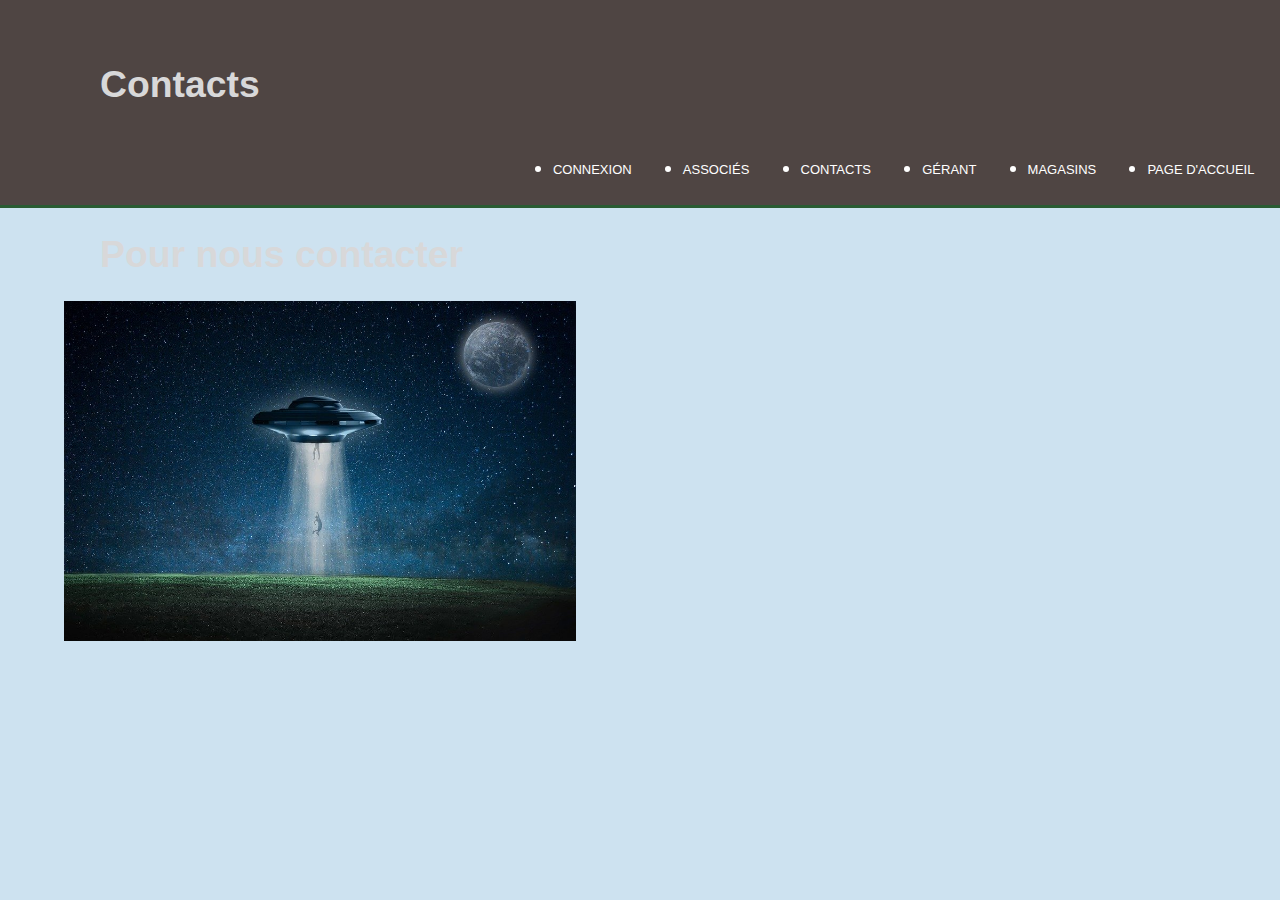
<file: IdeaProjects/inf3190-tp1/Contact.html>
<!DOCTYPE html>
<html lang="fr">

<head>
    <meta charset="UTF-8">
    <title>Contacts</title>
    <link rel="stylesheet" href="./css/main.css">
</head>
<body>

<div class="container">
  <header>

      <h1><strong>Contacts</strong></h1>

      <nav class="liens">
        <ul>
          <li><a href="index.html">PAGE D'ACCUEIL</a></li>
          <li><a href="Magasins.html">MAGASINS</a></li>
          <li><a href="Gérant.html" target="_blank">GÉRANT</a></li>
          <li><a href="Contact.html">CONTACTS</a></li>
          <li><a href="Associés.html">ASSOCIÉS</a></li>
          <li><a href="Connexion.html">CONNEXION</a></li>
        </ul>
      </nav>

  </header>

  <h1> Pour nous contacter </h1>
  <img src="img/logo.jpg" alt="le logo du magasin" class="imageLogo">


</div>

</body>
</html>
</file>
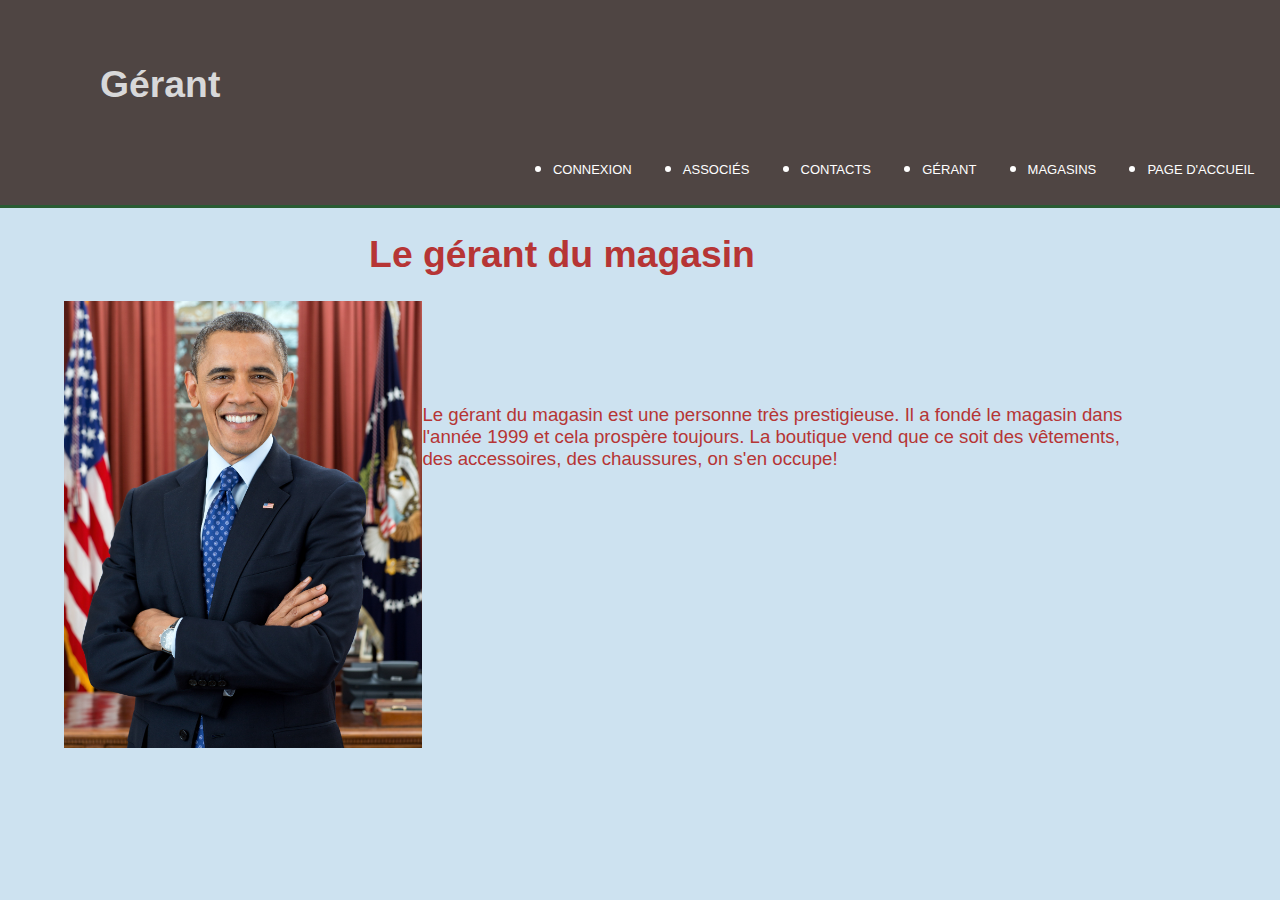
<file: IdeaProjects/inf3190-tp1/Gérant.html>
<!DOCTYPE html>
<html lang="fr">

<head>
    <meta charset="UTF-8">
    <title>Gérant</title>
     <link rel="stylesheet" href="./css/main.css">
</head>
<body>

<div class="container">
  <header>

      <h1><strong>Gérant</strong></h1>

      <nav class="liens">
        <ul>
          <li><a href="index.html">PAGE D'ACCUEIL</a></li>
          <li><a href="Magasins.html">MAGASINS</a></li>
          <li><a href="Gérant.html" target="_blank">GÉRANT</a></li>
          <li><a href="Contact.html">CONTACTS</a></li>
          <li><a href="Associés.html">ASSOCIÉS</a></li>
          <li><a href="Connexion.html">CONNEXION</a></li>
        </ul>
      </nav>

  </header>

</div>

  <h1 class="gerant">Le gérant du magasin</h1>
  <img src="img/gerant.jpg" alt="la photo du gérant de notre magasin" class="imageDeux">

  <p class="pGerant">Le gérant du magasin est une personne très prestigieuse. Il a fondé le magasin dans l'année 1999 et cela prospère
  toujours. La boutique vend que ce soit des vêtements, des accessoires, des chaussures, on s'en occupe!</p>

</body>
</html>
</file>
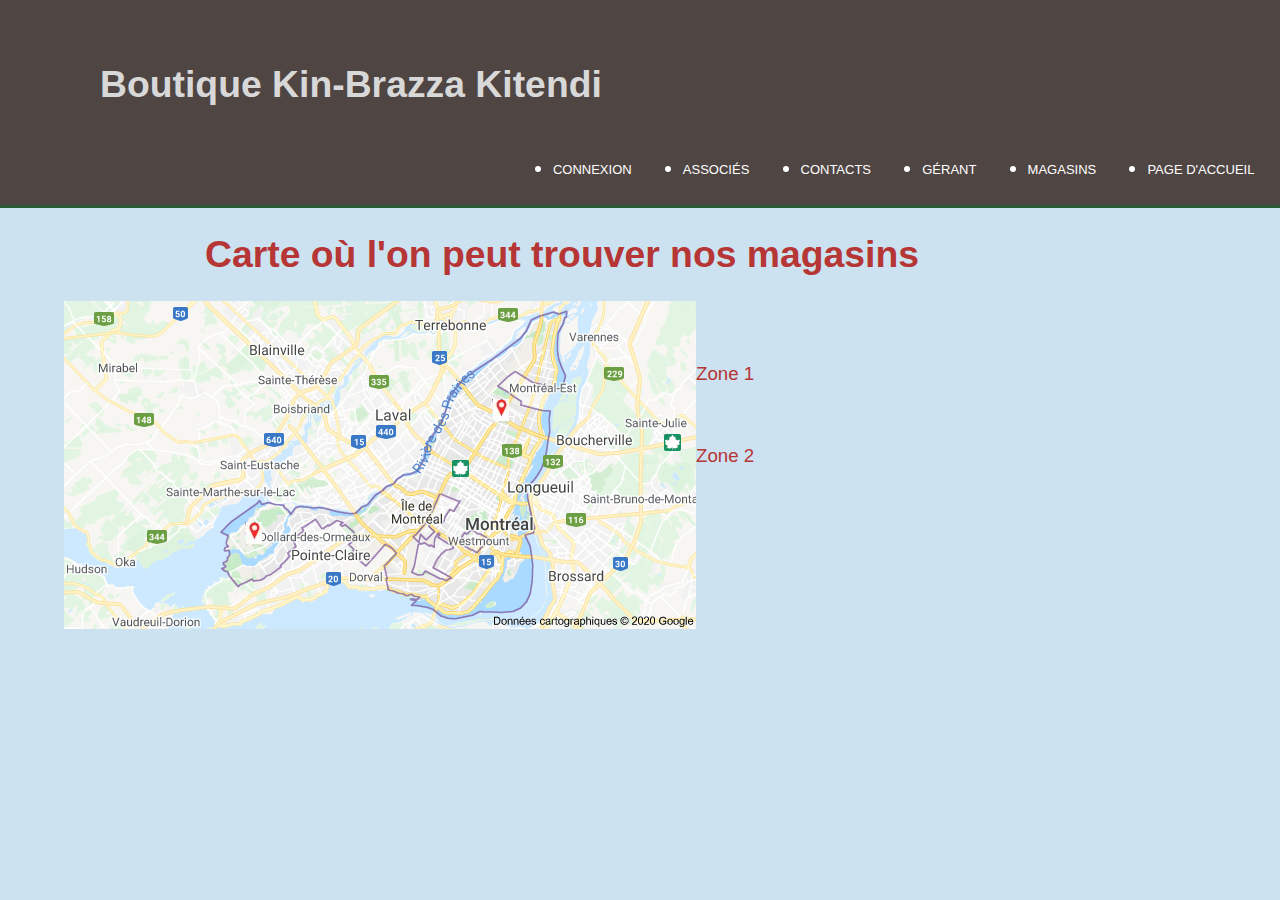
<file: IdeaProjects/inf3190-tp1/Magasins.html>
<!DOCTYPE html>
<html lang="fr">

<head>
    <meta charset="UTF-8">
    <title>Magasins</title>
   <link rel="stylesheet" href="./css/main.css">
</head>
<body>

  <div class="container">
    <header>

       <h1><strong>Boutique Kin-Brazza Kitendi</strong></h1>

      <nav class="liens">
        <ul>
        <li><a href="index.html">PAGE D'ACCUEIL</a></li>
        <li><a href="Magasins.html">MAGASINS</a></li>
        <li><a href="Gérant.html" target="_blank">GÉRANT</a></li>
        <li><a href="Contact.html">CONTACTS</a></li>
        <li><a href="Associés.html">ASSOCIÉS</a></li>
        <li><a href="Connexion.html">CONNEXION</a></li>
      </ul>
    </nav>

  </header>
</div>

  <h1 class="image">Carte où l'on peut trouver nos magasins</h1>

  <img src="img/carteMontrealMagasin.png" usemap="#image-map">

  <map name="image-map">
    <area target="_blank" alt="magasinUn" title="magasinUn" href="Contact.html" coords="438,108,45" shape="circle">
    <area target="_blank" alt="magasinDeux" title="magasinDeux" href="Connexion.html" coords="192,236,45" shape="circle">
  </map>

  <br>
  <br>
  <p> Zone 1 </p>
  <br>
  <p> Zone 2 </p>

</body>
</html>
</file>
<file: IdeaProjects/inf3190-tp1/css/main.css>
body{
  font-family: Helvetica;
  font-size:14pt;
  background-color: #cde2f0;
  margin: 0;
}

header{
  background-color: #4f4543;
  color: #ffffff;
  padding-top: 3%;
  height: 5%;
  padding-bottom: 4%;
  border-bottom: #295b33 3px solid;
}

header a{
  color: #ffffff;
  text-decoration: none;
  font-size: 13px;
}

header ul{
  font-family: Arial;
  display: inline;
  text-align: right;
}

header li{
  float: right;
  margin: 2%;
}

h1{
  margin-left: 100px;
  color: #d8d8d9;
}

.image{
  color: #b63535;
  text-align: center;
  margin-right: 20%;
}

body img{
  float: left;
  margin-left: 5%;
}

body p{
  color: #b63535;
  margin-left: 50%;
}

.gerant{
  color: #b63535;
  text-align: center;
  margin-right: 20%;
}

.imageDeux{
  width: 28%;
  height: 32%;
}

.pGerant{
  margin-top: 10%;
  margin-right: 10%;
  margin-left: 10%;
}

.imageLogo{
  width: 40%;
}

.banner{

}

.liens{

}
</file>
